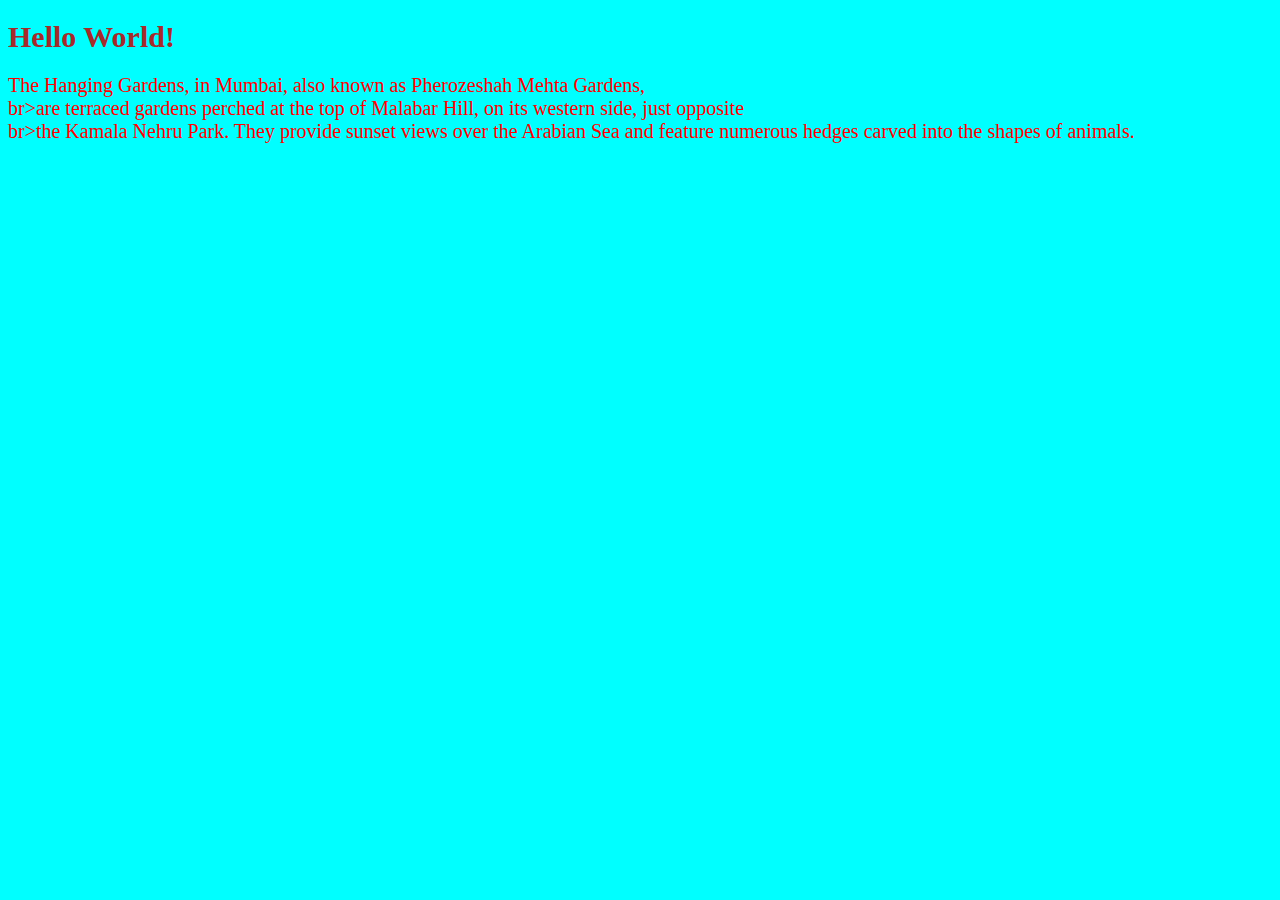
<file: block-BHaaaf/index.html>
<!DOCTYPE html>
 <html lang="eng">
     <head>
         <title>Hello world</title>
         <link  rel="stylesheet"  href="style.css">
      </head>
      <body>     
          <h1>Hello World!</h1>
          <p>The Hanging Gardens, in Mumbai, also known as Pherozeshah Mehta Gardens, </br>br>are terraced gardens perched at the top of Malabar Hill, on its western side, just opposite </br>br>the Kamala Nehru Park. They provide sunset views over the Arabian Sea and feature numerous hedges carved into the shapes of animals.</p>
       </body>
 </html>
</file>
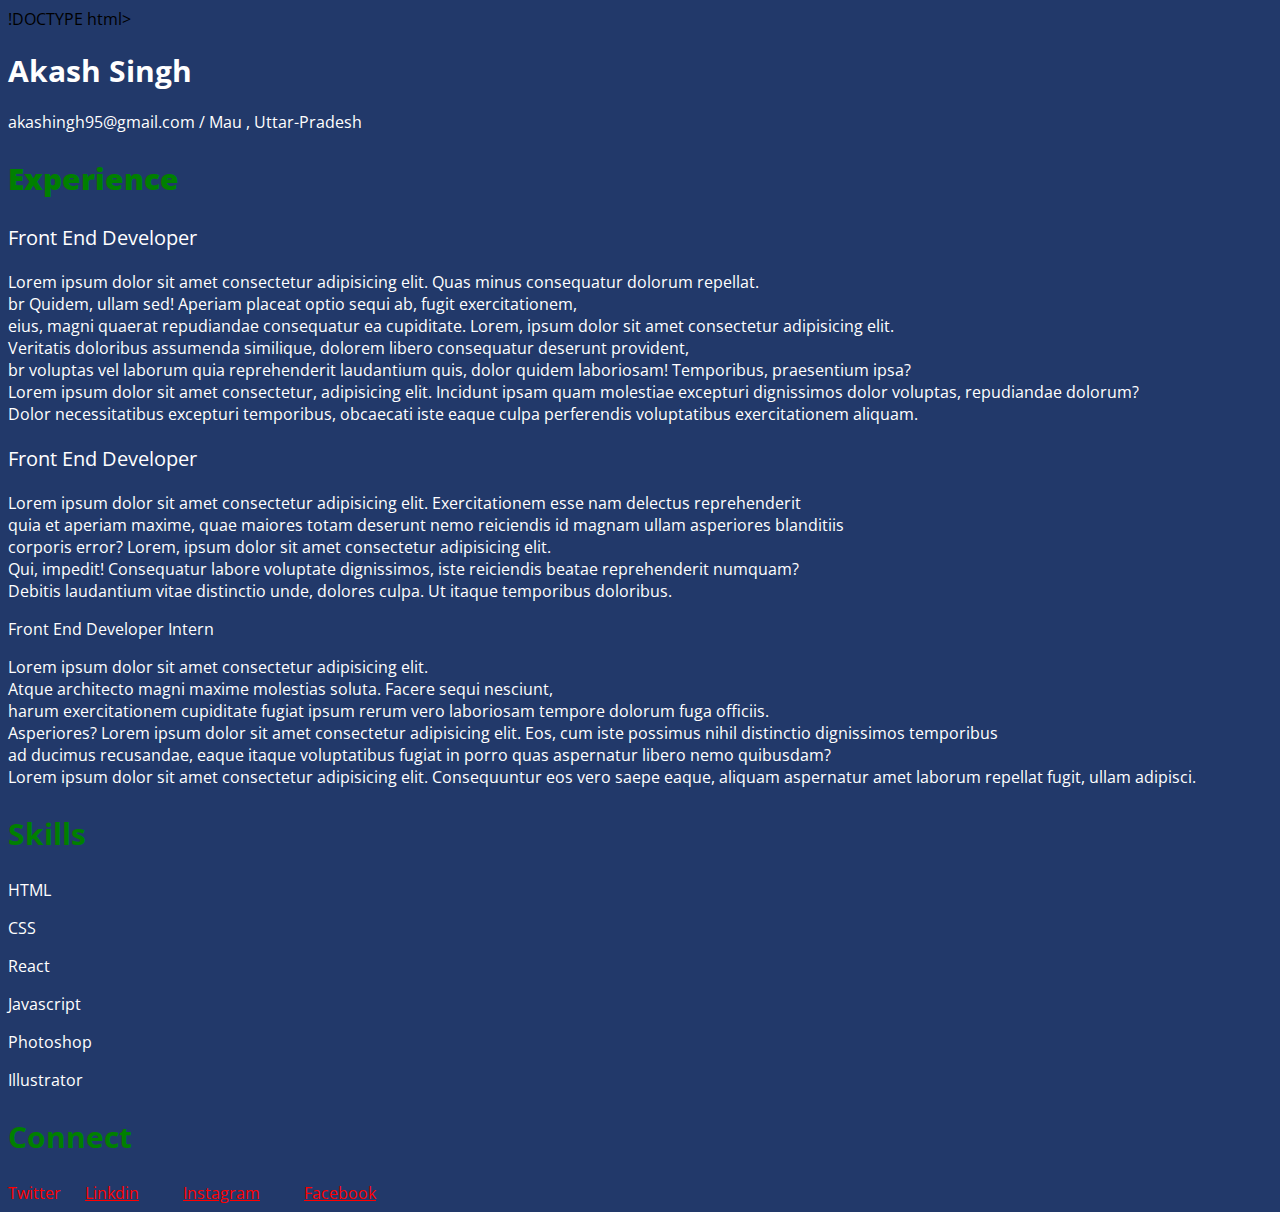
<file: block-BHaaag/index.html>
!DOCTYPE html>
 <html lang="eng">
     <head>
         <title>Hello world</title>
         <link  rel="stylesheet"  href="./style.css">
         <link rel="preconnect" href="https://fonts.googleapis.com">
<link rel="preconnect" href="https://fonts.gstatic.com" crossorigin>
<link href="https://fonts.googleapis.com/css2?family=Open+Sans:ital,wght@0,300;0,400;0,500;0,600;0,700;0,800;1,300;1,400;1,500;1,600;1,700;1,800&display=swap" rel="stylesheet">
      </head>
      <body>     
          <h1>Akash Singh</h1>
          <p>akashingh95@gmail.com  / Mau , Uttar-Pradesh</p>
          <h2><b> Experience</b> </h2>
          
          <p class="heading"> Front End Developer</p>
             <p>Lorem ipsum dolor sit amet consectetur adipisicing elit. Quas minus consequatur dolorum repellat.</br>br Quidem, ullam sed! Aperiam placeat optio sequi ab, fugit exercitationem,</br> eius, magni quaerat repudiandae consequatur ea cupiditate.
            Lorem, ipsum dolor sit amet consectetur adipisicing elit.</br> Veritatis doloribus assumenda similique, dolorem libero consequatur deserunt provident,</br>br voluptas vel laborum quia reprehenderit laudantium quis, dolor quidem laboriosam! Temporibus, praesentium ipsa?</br> Lorem ipsum dolor sit amet consectetur, adipisicing elit. Incidunt ipsam quam molestiae excepturi dignissimos dolor voluptas, repudiandae dolorum?</br> Dolor necessitatibus excepturi temporibus, obcaecati iste eaque culpa perferendis voluptatibus exercitationem aliquam.</p>
           <p class="heading">Front End Developer</p>
           <p>Lorem ipsum dolor sit amet consectetur adipisicing elit. Exercitationem esse nam delectus reprehenderit</br> quia et aperiam maxime, quae maiores totam deserunt nemo reiciendis id magnam ullam asperiores blanditiis</br> corporis error?
            Lorem, ipsum dolor sit amet consectetur adipisicing elit. </br>Qui, impedit! Consequatur labore voluptate dignissimos, iste reiciendis beatae reprehenderit numquam? </br>Debitis laudantium vitae distinctio unde, dolores culpa. Ut itaque temporibus doloribus. </p>
           <p>Front End Developer Intern</p>
           <p>Lorem ipsum dolor sit amet consectetur adipisicing elit. </br>Atque architecto magni maxime molestias soluta. Facere sequi nesciunt,</br> harum exercitationem cupiditate fugiat ipsum rerum vero laboriosam tempore dolorum fuga officiis.</br> Asperiores? Lorem ipsum dolor sit amet consectetur adipisicing elit. Eos, cum iste possimus nihil distinctio dignissimos temporibus</br> ad ducimus recusandae, eaque itaque voluptatibus fugiat in porro quas aspernatur libero nemo quibusdam?</br> Lorem ipsum dolor sit amet consectetur adipisicing elit. Consequuntur eos vero saepe eaque, aliquam aspernatur amet laborum repellat fugit, ullam adipisci. </p>
           <h2>Skills</h2>
           <p>HTML</p>
           <p>CSS</p>
           <p>React</p>
           <p>Javascript</p>
           <p>Photoshop</p>
           <p>Illustrator</p>
           <h2>Connect</h2>
<nav>
    <a>Twitter</a>
    <a class="connect" href="https://www.facebook.com/">Linkdin</a>
    <a class="connect" href="https://www.instagram.com/sisodiya_akash/">Instagram</a>
    <a class="connect" href="https://www.facebook.com/">Facebook</a>

</nav>
         
           
       </body>
 </html>
</file>
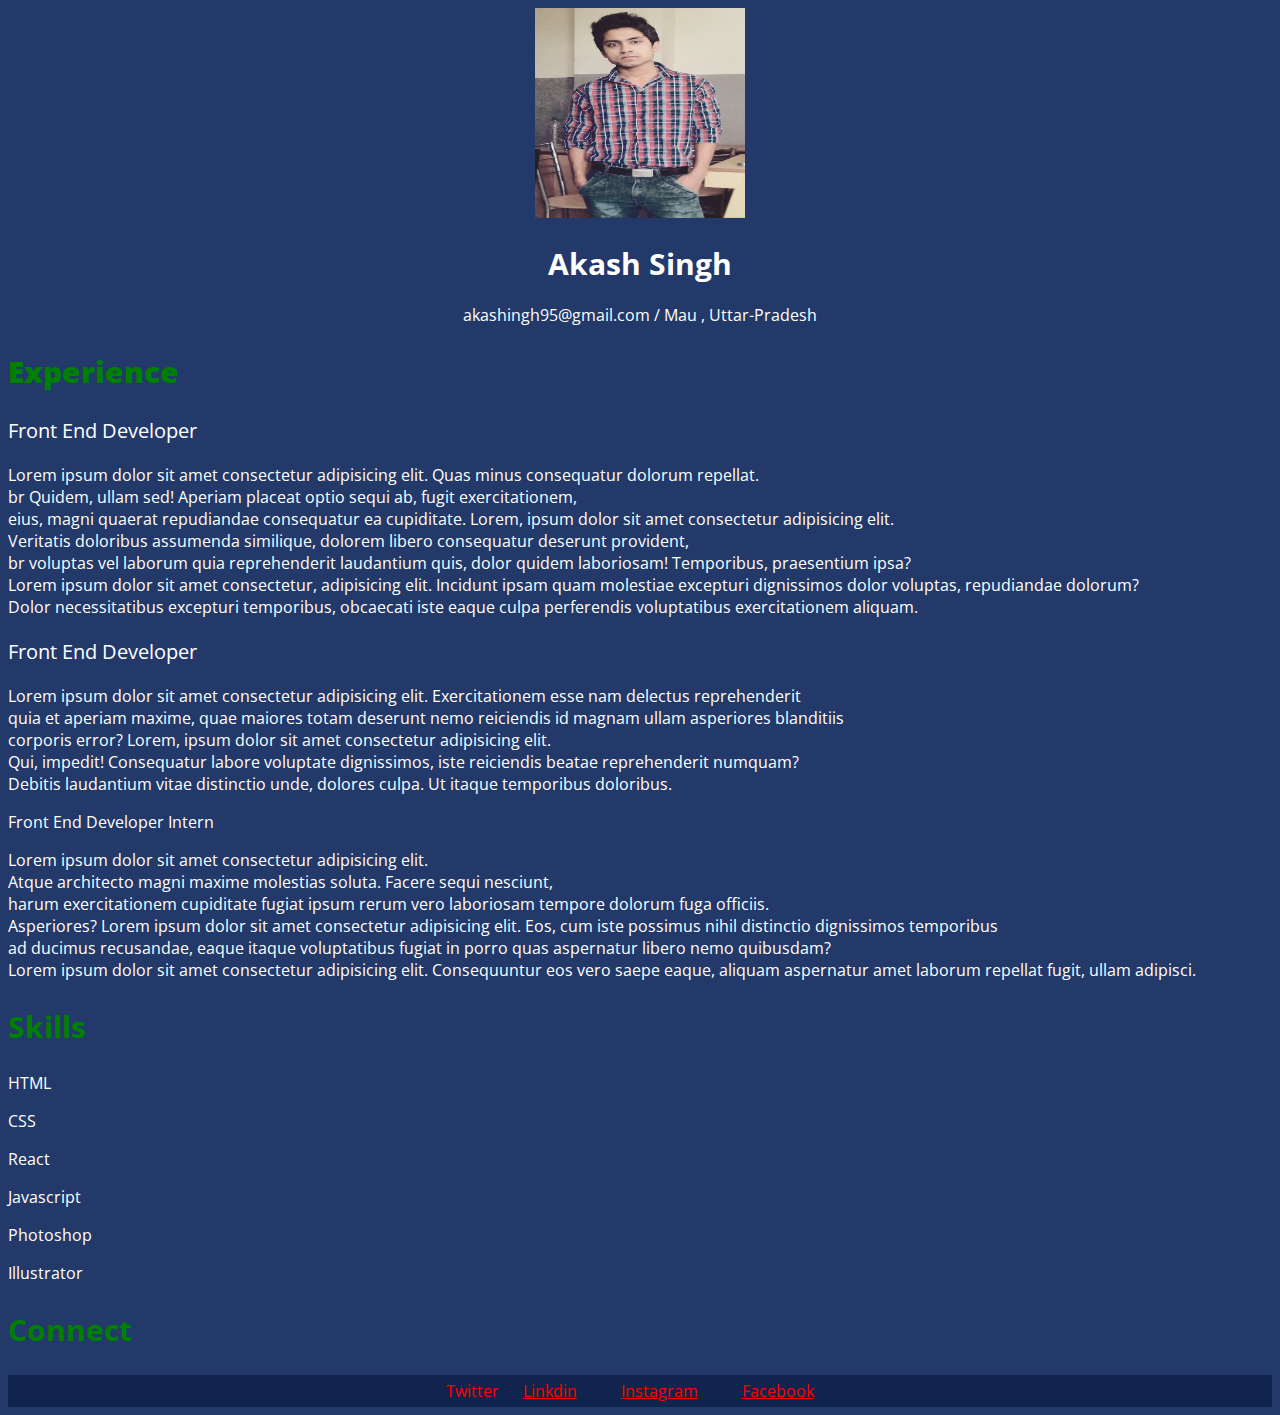
<file: block-BHaaai/index.html>
<!DOCTYPE html>
 <html lang="eng">
     <head>
         <title>Hello world</title>
         <link  rel="stylesheet"  href="./style.css">
         <link rel="preconnect" href="https://fonts.googleapis.com">
<link rel="preconnect" href="https://fonts.gstatic.com" crossorigin>
<link href="https://fonts.googleapis.com/css2?family=Open+Sans:ital,wght@0,300;0,400;0,500;0,600;0,700;0,800;1,300;1,400;1,500;1,600;1,700;1,800&display=swap" rel="stylesheet">
      </head>
      <body>     
          <div class="image">
          <img src="IMG_20200612_213449.jpg" alt="Akash-image" width=210px height="210px"> 
          <h1>Akash Singh</h1>
          <p>akashingh95@gmail.com  / Mau , Uttar-Pradesh</p>
          </div>
          <h2><b> Experience</b> </h2>
          
          <p class="heading"> Front End Developer</p>
             <p>Lorem ipsum dolor sit amet consectetur adipisicing elit. Quas minus consequatur dolorum repellat.</br>br Quidem, ullam sed! Aperiam placeat optio sequi ab, fugit exercitationem,</br> eius, magni quaerat repudiandae consequatur ea cupiditate.
            Lorem, ipsum dolor sit amet consectetur adipisicing elit.</br> Veritatis doloribus assumenda similique, dolorem libero consequatur deserunt provident,</br>br voluptas vel laborum quia reprehenderit laudantium quis, dolor quidem laboriosam! Temporibus, praesentium ipsa?</br> Lorem ipsum dolor sit amet consectetur, adipisicing elit. Incidunt ipsam quam molestiae excepturi dignissimos dolor voluptas, repudiandae dolorum?</br> Dolor necessitatibus excepturi temporibus, obcaecati iste eaque culpa perferendis voluptatibus exercitationem aliquam.</p>
           <p class="heading">Front End Developer</p>
           <p>Lorem ipsum dolor sit amet consectetur adipisicing elit. Exercitationem esse nam delectus reprehenderit</br> quia et aperiam maxime, quae maiores totam deserunt nemo reiciendis id magnam ullam asperiores blanditiis</br> corporis error?
            Lorem, ipsum dolor sit amet consectetur adipisicing elit. </br>Qui, impedit! Consequatur labore voluptate dignissimos, iste reiciendis beatae reprehenderit numquam? </br>Debitis laudantium vitae distinctio unde, dolores culpa. Ut itaque temporibus doloribus. </p>
           <p>Front End Developer Intern</p>
           <p>Lorem ipsum dolor sit amet consectetur adipisicing elit. </br>Atque architecto magni maxime molestias soluta. Facere sequi nesciunt,</br> harum exercitationem cupiditate fugiat ipsum rerum vero laboriosam tempore dolorum fuga officiis.</br> Asperiores? Lorem ipsum dolor sit amet consectetur adipisicing elit. Eos, cum iste possimus nihil distinctio dignissimos temporibus</br> ad ducimus recusandae, eaque itaque voluptatibus fugiat in porro quas aspernatur libero nemo quibusdam?</br> Lorem ipsum dolor sit amet consectetur adipisicing elit. Consequuntur eos vero saepe eaque, aliquam aspernatur amet laborum repellat fugit, ullam adipisci. </p>
           <h2>Skills</h2>
           <p>HTML</p>
           <p>CSS</p>
           <p>React</p>
           <p>Javascript</p>
           <p>Photoshop</p>
           <p>Illustrator</p>
           <h2>Connect</h2>
<nav class="footer">
    <a>Twitter</a>
    <a class="connect" href="https://www.facebook.com/">Linkdin</a>
    <a class="connect" href="https://www.instagram.com/sisodiya_akash/">Instagram</a>
    <a class="connect" href="https://www.facebook.com/">Facebook</a>

</nav>
         
           
       </body>
 </html>
</file>
<file: block-BHaaaf/style.css>
h1{
    color: brown;
    font-size: 30px;
 }
 
 p{
     color:red;
     font-size: 20px;
  }

body{

    background-color: aqua;
}
</file>
<file: block-BHaaag/style.css>
h1{
    color: white;
    font-size: 30px;
 }
 
 p{
     color: white;
     
  }

body{
    font-family: 'Open Sans', sans-serif;
    background-color:#22396A;
}

h2{
    color: green;
    font-size: 30px;
}
.heading{
    font-size: 20px;
}
a{ color: red;
  
}
   
.connect{
    margin: 20px;
}
</file>
<file: block-BHaaai/style.css>
h1{
    color: white;
    font-size: 30px;
 }
 
 p{
     color: white;
     
  }

body{
    font-family: 'Open Sans', sans-serif;
    background-color:#22396A;
}

h2{
    color: green;
    font-size: 30px;
}
.heading{
    font-size: 20px;
}
a{ color: red;
  
}
   
.connect{
    margin: 20px;

    
}
.image{
    text-align: center;
}
.footer{
    text-align: center;
    background-color:#11244D;
    padding: 5px;
   
}
</file>
